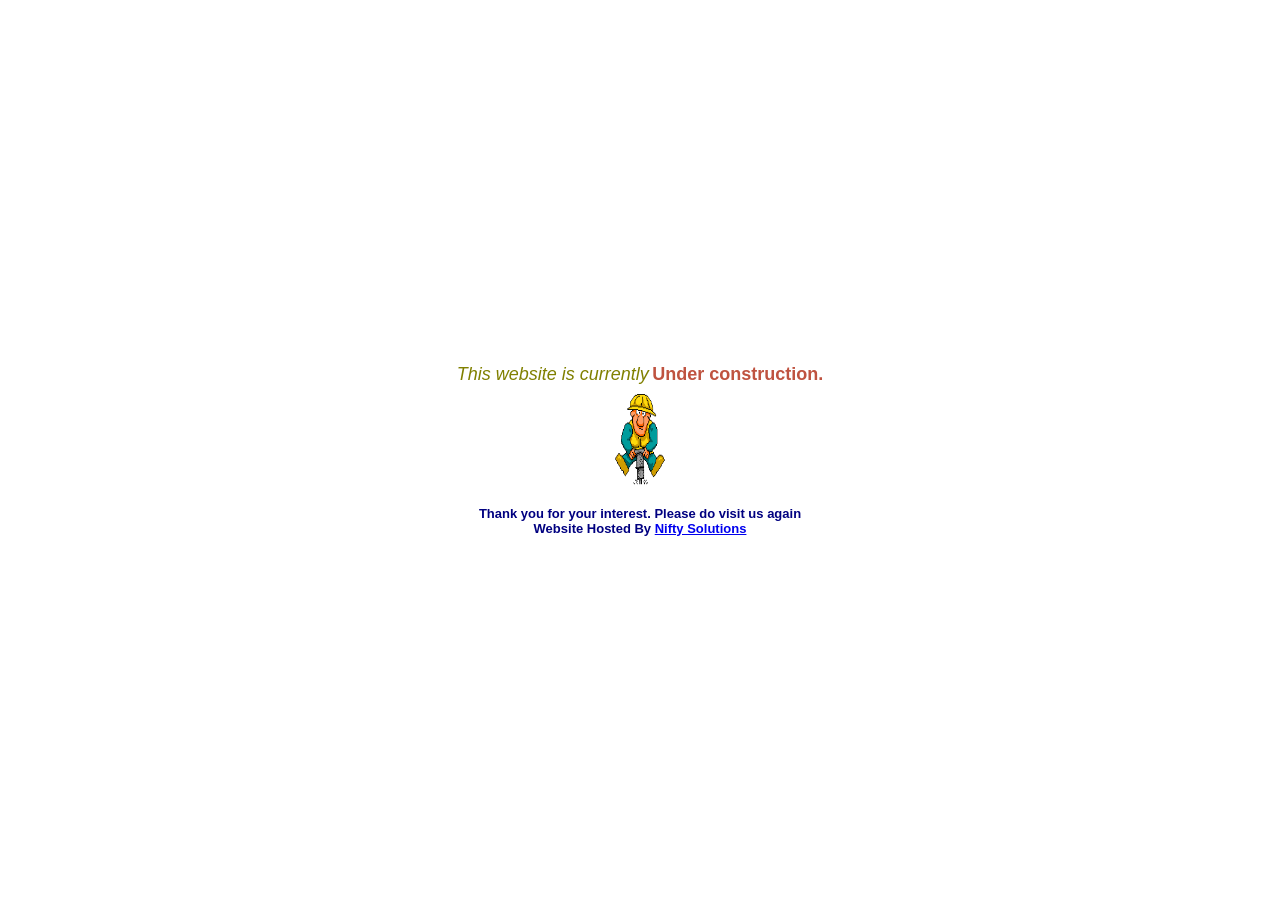
<file: httpdocs_/index.html>
<html>



<head>

<title>niftycustomer.com</title>

</head>



<body bgcolor="#FFFFFF" topmargin="0" leftmargin="0" marginwidth="0" marginheight="0">

<div align="center"><center>



<table border="0" width="100%" cellspacing="3" cellpadding="3" height="100%">

  <tr>

    <td width="100%" align="center"><font face="Arial" color="#808000" size="4"><em>This website 

    is currently</em></font><strong><font face="Arial" size="2" color="#808000"> </font><font

    face="Arial" size="4" color="#BF5340">Under construction.</font></strong><br>

    <img src="undercons.gif" width="60" height="101"><em><font face="Arial" size="4"

    color="#800000"><br>

    </font></em><strong><font face="Arial" size="2" color="#808000"><br>

    </font><font face="Arial" size="2" color="#000080">Thank you for your interest. Please do


    visit us again<br>
    Website Hosted By <a href="http://www.niftysolutions.co.in">Nifty Solutions</a>    </font></strong></td>

  </tr>

</table>

</center></div>

</body>

</html>
</file>
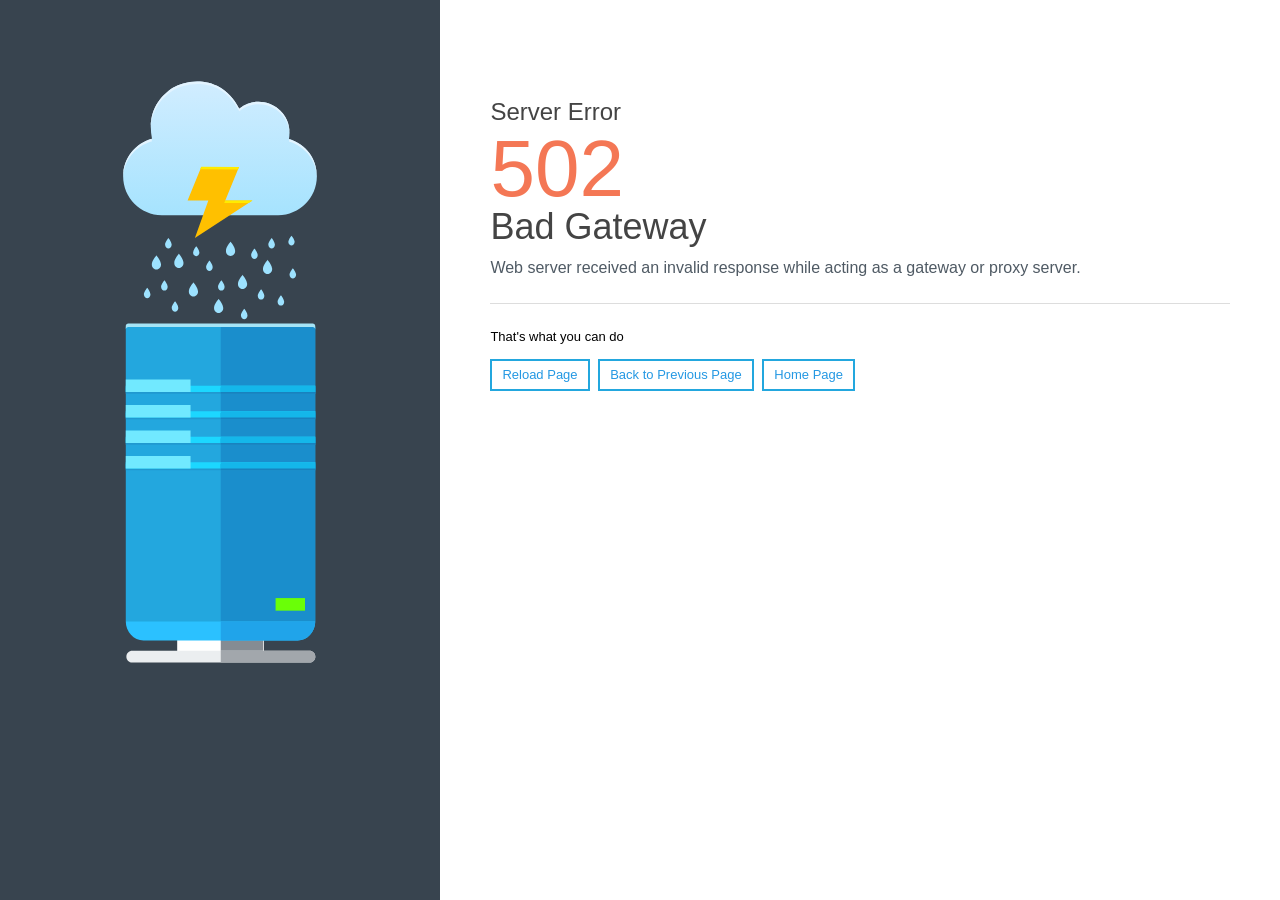
<file: error_docs/bad_gateway.html>
<!DOCTYPE html>
<html lang="en">
<head>
  <meta charset="utf-8">
  <meta http-equiv="x-ua-compatible" content="ie=edge">
  <meta name="viewport" content="width=device-width, initial-scale=1, shrink-to-fit=no">
  <title>502 Bad Gateway</title>
  <style>html{overflow-y:scroll;color:#000;font:400 62.5%/1.4 "Helvetica Neue",Helvetica,Arial,sans-serif;-webkit-text-size-adjust:100%;-ms-text-size-adjust:100%;-webkit-tap-highlight-color:transparent}body,html{height:100%;min-height:100%}body{margin:0;font-size:1.3rem;background:#fff;color:#000}a{cursor:pointer;text-decoration:none;color:#2498e3;background-color:transparent}a:active,a:hover{text-decoration:underline;color:#188dd9;outline:0}h1,h2{margin:0 0 .5rem;color:#444;font-weight:400;line-height:1}h1{font-size:2.4rem}h2{font-size:3.6rem}.error-code{color:#f47755;font-size:8rem;line-height:1}p{margin:1.2rem 0}p.lead{font-size:1.6rem;color:#4f5a64}hr{box-sizing:content-box;height:0;margin:2.4rem 0;border:0;border-top:1px solid #ddd}.page{display:-webkit-box;display:-ms-flexbox;display:flex;min-height:100vh}.page:before{display:block;content:'';-webkit-box-flex:0;-ms-flex:0 1 474px;flex:0 1 474px;background:#38444f 50% 6em no-repeat;background-image:url([data-uri]);background-size:44% auto}.main{-webkit-box-flex:1;-ms-flex:1 1 70%;flex:1 1 70%;box-sizing:border-box;padding:10rem 5rem 5rem;min-height:100vh}.help-actions a{display:inline-block;border:2px solid #23a7de;margin:0 .5rem .5rem 0;padding:.5rem 1rem;text-decoration:none;-webkit-transition:.25s ease;transition:.25s ease}.help-actions a:hover{text-decoration:none;background:#23a7de;color:#fff}@media(max-width:959px){.page:before{-ms-flex-preferred-size:400px;flex-basis:400px;background-position:50% 4rem}.main{padding:5rem}}@media(max-width:769px){.page{-webkit-box-orient:vertical;-webkit-box-direction:normal;-ms-flex-direction:column;flex-direction:column}.page:before{-ms-flex-preferred-size:250px;flex-basis:250px;background-position:5rem -4.8rem;background-size:166px auto}.main{min-height:0;-webkit-box-flex:0;-ms-flex:none;flex:none}}@media(max-width:479px){h2{font-size:3rem}.main{padding:3rem}}</style>
</head>
<body>
<div class="page">
  <div class="main">
    <h1>Server Error</h1>
    <div class="error-code">502</div>
    <h2>Bad Gateway</h2>
    <p class="lead">Web server received an invalid response while acting as a gateway or proxy server.</p>
    <hr/>
    <p>That's what you can do</p>
    <div class="help-actions">
      <a href="javascript:location.reload();">Reload Page</a>
      <a href="javascript:history.back();">Back to Previous Page</a>
      <a href="/">Home Page</a>
    </div>
  </div>
</div>
</body>
</html>
</file>
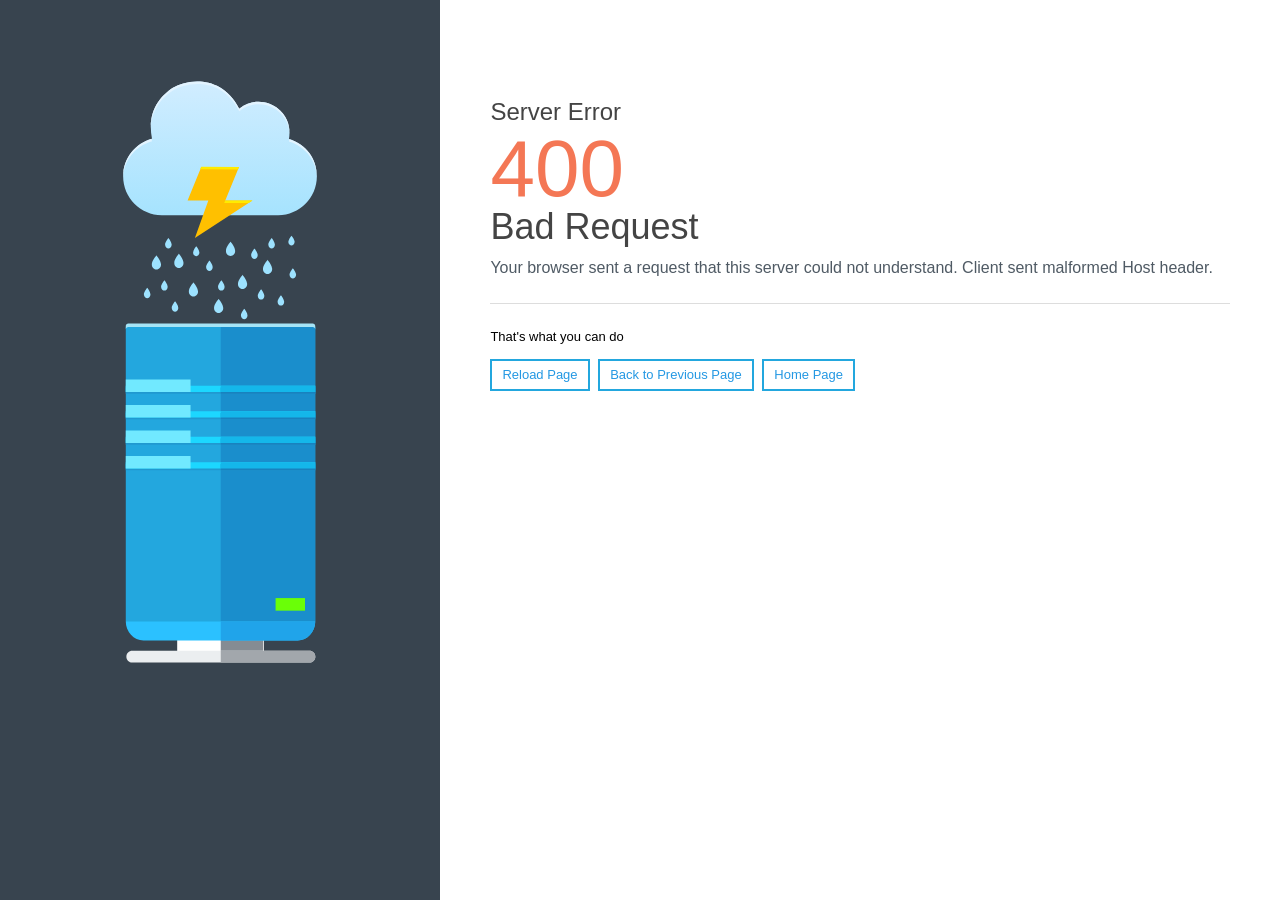
<file: error_docs/bad_request.html>
<!DOCTYPE html>
<html lang="en">
<head>
  <meta charset="utf-8">
  <meta http-equiv="x-ua-compatible" content="ie=edge">
  <meta name="viewport" content="width=device-width, initial-scale=1, shrink-to-fit=no">
  <title>400 Bad Request</title>
  <style>html{overflow-y:scroll;color:#000;font:400 62.5%/1.4 "Helvetica Neue",Helvetica,Arial,sans-serif;-webkit-text-size-adjust:100%;-ms-text-size-adjust:100%;-webkit-tap-highlight-color:transparent}body,html{height:100%;min-height:100%}body{margin:0;font-size:1.3rem;background:#fff;color:#000}a{cursor:pointer;text-decoration:none;color:#2498e3;background-color:transparent}a:active,a:hover{text-decoration:underline;color:#188dd9;outline:0}h1,h2{margin:0 0 .5rem;color:#444;font-weight:400;line-height:1}h1{font-size:2.4rem}h2{font-size:3.6rem}.error-code{color:#f47755;font-size:8rem;line-height:1}p{margin:1.2rem 0}p.lead{font-size:1.6rem;color:#4f5a64}hr{box-sizing:content-box;height:0;margin:2.4rem 0;border:0;border-top:1px solid #ddd}.page{display:-webkit-box;display:-ms-flexbox;display:flex;min-height:100vh}.page:before{display:block;content:'';-webkit-box-flex:0;-ms-flex:0 1 474px;flex:0 1 474px;background:#38444f 50% 6em no-repeat;background-image:url([data-uri]);background-size:44% auto}.main{-webkit-box-flex:1;-ms-flex:1 1 70%;flex:1 1 70%;box-sizing:border-box;padding:10rem 5rem 5rem;min-height:100vh}.help-actions a{display:inline-block;border:2px solid #23a7de;margin:0 .5rem .5rem 0;padding:.5rem 1rem;text-decoration:none;-webkit-transition:.25s ease;transition:.25s ease}.help-actions a:hover{text-decoration:none;background:#23a7de;color:#fff}@media(max-width:959px){.page:before{-ms-flex-preferred-size:400px;flex-basis:400px;background-position:50% 4rem}.main{padding:5rem}}@media(max-width:769px){.page{-webkit-box-orient:vertical;-webkit-box-direction:normal;-ms-flex-direction:column;flex-direction:column}.page:before{-ms-flex-preferred-size:250px;flex-basis:250px;background-position:5rem -4.8rem;background-size:166px auto}.main{min-height:0;-webkit-box-flex:0;-ms-flex:none;flex:none}}@media(max-width:479px){h2{font-size:3rem}.main{padding:3rem}}</style>
</head>
<body>
<div class="page">
  <div class="main">
    <h1>Server Error</h1>
    <div class="error-code">400</div>
    <h2>Bad Request</h2>
    <p class="lead">Your browser sent a request that this server could not understand. Client sent malformed Host header.</p>
    <hr/>
    <p>That's what you can do</p>
    <div class="help-actions">
      <a href="javascript:location.reload();">Reload Page</a>
      <a href="javascript:history.back();">Back to Previous Page</a>
      <a href="/">Home Page</a>
    </div>
  </div>
</div>
</body>
</html>
</file>
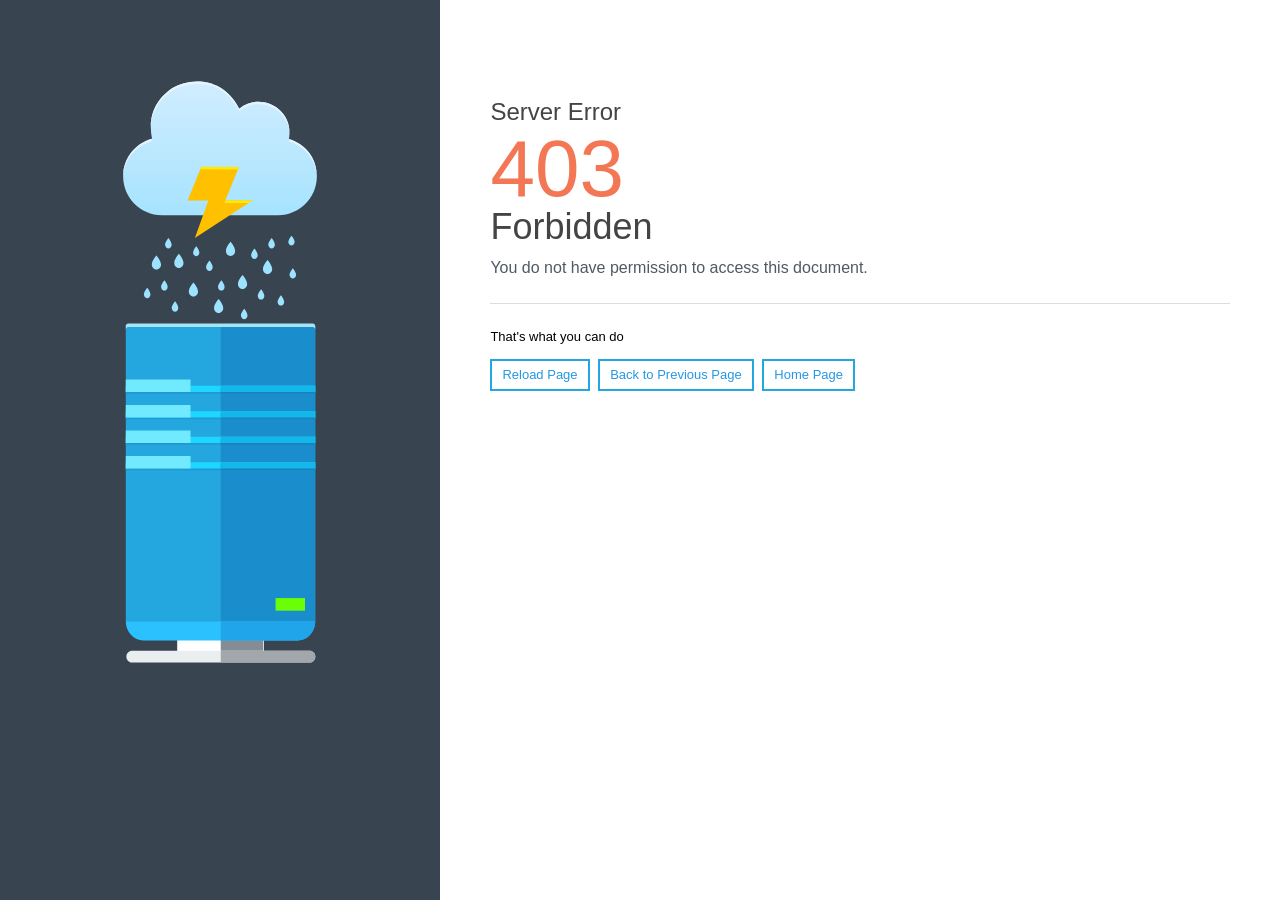
<file: error_docs/forbidden.html>
<!DOCTYPE html>
<html lang="en">
<head>
  <meta charset="utf-8">
  <meta http-equiv="x-ua-compatible" content="ie=edge">
  <meta name="viewport" content="width=device-width, initial-scale=1, shrink-to-fit=no">
  <title>403 Forbidden</title>
  <style>html{overflow-y:scroll;color:#000;font:400 62.5%/1.4 "Helvetica Neue",Helvetica,Arial,sans-serif;-webkit-text-size-adjust:100%;-ms-text-size-adjust:100%;-webkit-tap-highlight-color:transparent}body,html{height:100%;min-height:100%}body{margin:0;font-size:1.3rem;background:#fff;color:#000}a{cursor:pointer;text-decoration:none;color:#2498e3;background-color:transparent}a:active,a:hover{text-decoration:underline;color:#188dd9;outline:0}h1,h2{margin:0 0 .5rem;color:#444;font-weight:400;line-height:1}h1{font-size:2.4rem}h2{font-size:3.6rem}.error-code{color:#f47755;font-size:8rem;line-height:1}p{margin:1.2rem 0}p.lead{font-size:1.6rem;color:#4f5a64}hr{box-sizing:content-box;height:0;margin:2.4rem 0;border:0;border-top:1px solid #ddd}.page{display:-webkit-box;display:-ms-flexbox;display:flex;min-height:100vh}.page:before{display:block;content:'';-webkit-box-flex:0;-ms-flex:0 1 474px;flex:0 1 474px;background:#38444f 50% 6em no-repeat;background-image:url([data-uri]);background-size:44% auto}.main{-webkit-box-flex:1;-ms-flex:1 1 70%;flex:1 1 70%;box-sizing:border-box;padding:10rem 5rem 5rem;min-height:100vh}.help-actions a{display:inline-block;border:2px solid #23a7de;margin:0 .5rem .5rem 0;padding:.5rem 1rem;text-decoration:none;-webkit-transition:.25s ease;transition:.25s ease}.help-actions a:hover{text-decoration:none;background:#23a7de;color:#fff}@media(max-width:959px){.page:before{-ms-flex-preferred-size:400px;flex-basis:400px;background-position:50% 4rem}.main{padding:5rem}}@media(max-width:769px){.page{-webkit-box-orient:vertical;-webkit-box-direction:normal;-ms-flex-direction:column;flex-direction:column}.page:before{-ms-flex-preferred-size:250px;flex-basis:250px;background-position:5rem -4.8rem;background-size:166px auto}.main{min-height:0;-webkit-box-flex:0;-ms-flex:none;flex:none}}@media(max-width:479px){h2{font-size:3rem}.main{padding:3rem}}</style>
</head>
<body>
<div class="page">
  <div class="main">
    <h1>Server Error</h1>
    <div class="error-code">403</div>
    <h2>Forbidden</h2>
    <p class="lead">You do not have permission to access this document.</p>
    <hr/>
    <p>That's what you can do</p>
    <div class="help-actions">
      <a href="javascript:location.reload();">Reload Page</a>
      <a href="javascript:history.back();">Back to Previous Page</a>
      <a href="/">Home Page</a>
    </div>
  </div>
</div>
</body>
</html>
</file>
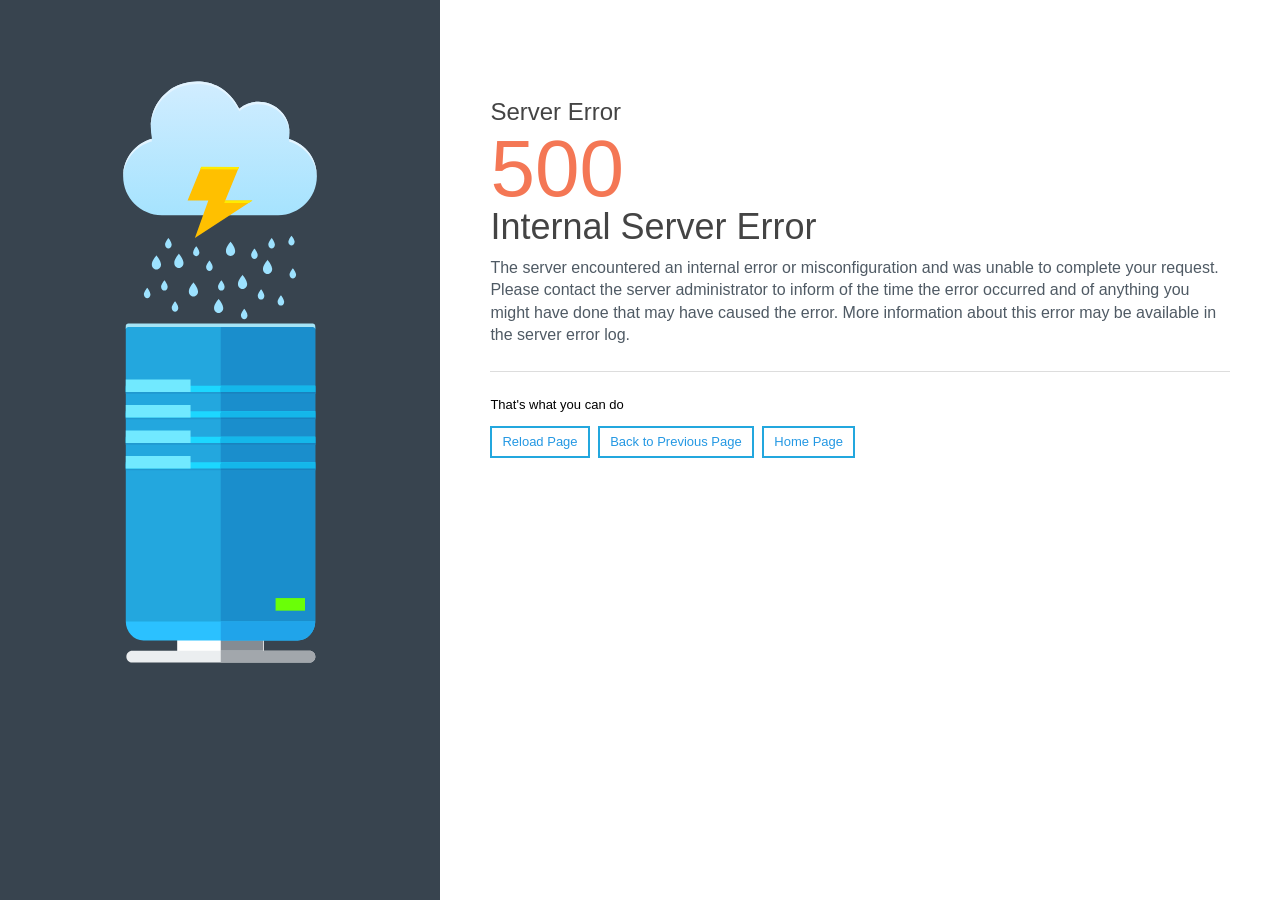
<file: error_docs/internal_server_error.html>
<!DOCTYPE html>
<html lang="en">
<head>
  <meta charset="utf-8">
  <meta http-equiv="x-ua-compatible" content="ie=edge">
  <meta name="viewport" content="width=device-width, initial-scale=1, shrink-to-fit=no">
  <title>500 Internal Server Error</title>
  <style>html{overflow-y:scroll;color:#000;font:400 62.5%/1.4 "Helvetica Neue",Helvetica,Arial,sans-serif;-webkit-text-size-adjust:100%;-ms-text-size-adjust:100%;-webkit-tap-highlight-color:transparent}body,html{height:100%;min-height:100%}body{margin:0;font-size:1.3rem;background:#fff;color:#000}a{cursor:pointer;text-decoration:none;color:#2498e3;background-color:transparent}a:active,a:hover{text-decoration:underline;color:#188dd9;outline:0}h1,h2{margin:0 0 .5rem;color:#444;font-weight:400;line-height:1}h1{font-size:2.4rem}h2{font-size:3.6rem}.error-code{color:#f47755;font-size:8rem;line-height:1}p{margin:1.2rem 0}p.lead{font-size:1.6rem;color:#4f5a64}hr{box-sizing:content-box;height:0;margin:2.4rem 0;border:0;border-top:1px solid #ddd}.page{display:-webkit-box;display:-ms-flexbox;display:flex;min-height:100vh}.page:before{display:block;content:'';-webkit-box-flex:0;-ms-flex:0 1 474px;flex:0 1 474px;background:#38444f 50% 6em no-repeat;background-image:url([data-uri]);background-size:44% auto}.main{-webkit-box-flex:1;-ms-flex:1 1 70%;flex:1 1 70%;box-sizing:border-box;padding:10rem 5rem 5rem;min-height:100vh}.help-actions a{display:inline-block;border:2px solid #23a7de;margin:0 .5rem .5rem 0;padding:.5rem 1rem;text-decoration:none;-webkit-transition:.25s ease;transition:.25s ease}.help-actions a:hover{text-decoration:none;background:#23a7de;color:#fff}@media(max-width:959px){.page:before{-ms-flex-preferred-size:400px;flex-basis:400px;background-position:50% 4rem}.main{padding:5rem}}@media(max-width:769px){.page{-webkit-box-orient:vertical;-webkit-box-direction:normal;-ms-flex-direction:column;flex-direction:column}.page:before{-ms-flex-preferred-size:250px;flex-basis:250px;background-position:5rem -4.8rem;background-size:166px auto}.main{min-height:0;-webkit-box-flex:0;-ms-flex:none;flex:none}}@media(max-width:479px){h2{font-size:3rem}.main{padding:3rem}}</style>
</head>
<body>
<div class="page">
  <div class="main">
    <h1>Server Error</h1>
    <div class="error-code">500</div>
    <h2>Internal Server Error</h2>
    <p class="lead">
      The server encountered an internal error or misconfiguration and was unable to complete your request.
      Please contact the server administrator to inform of the time the error occurred and of anything you might have done that may have caused the error.
      More information about this error may be available in the server error log.
    </p>
    <hr/>
    <p>That's what you can do</p>
    <div class="help-actions">
      <a href="javascript:location.reload();">Reload Page</a>
      <a href="javascript:history.back();">Back to Previous Page</a>
      <a href="/">Home Page</a>
    </div>
  </div>
</div>
</body>
</html>
</file>
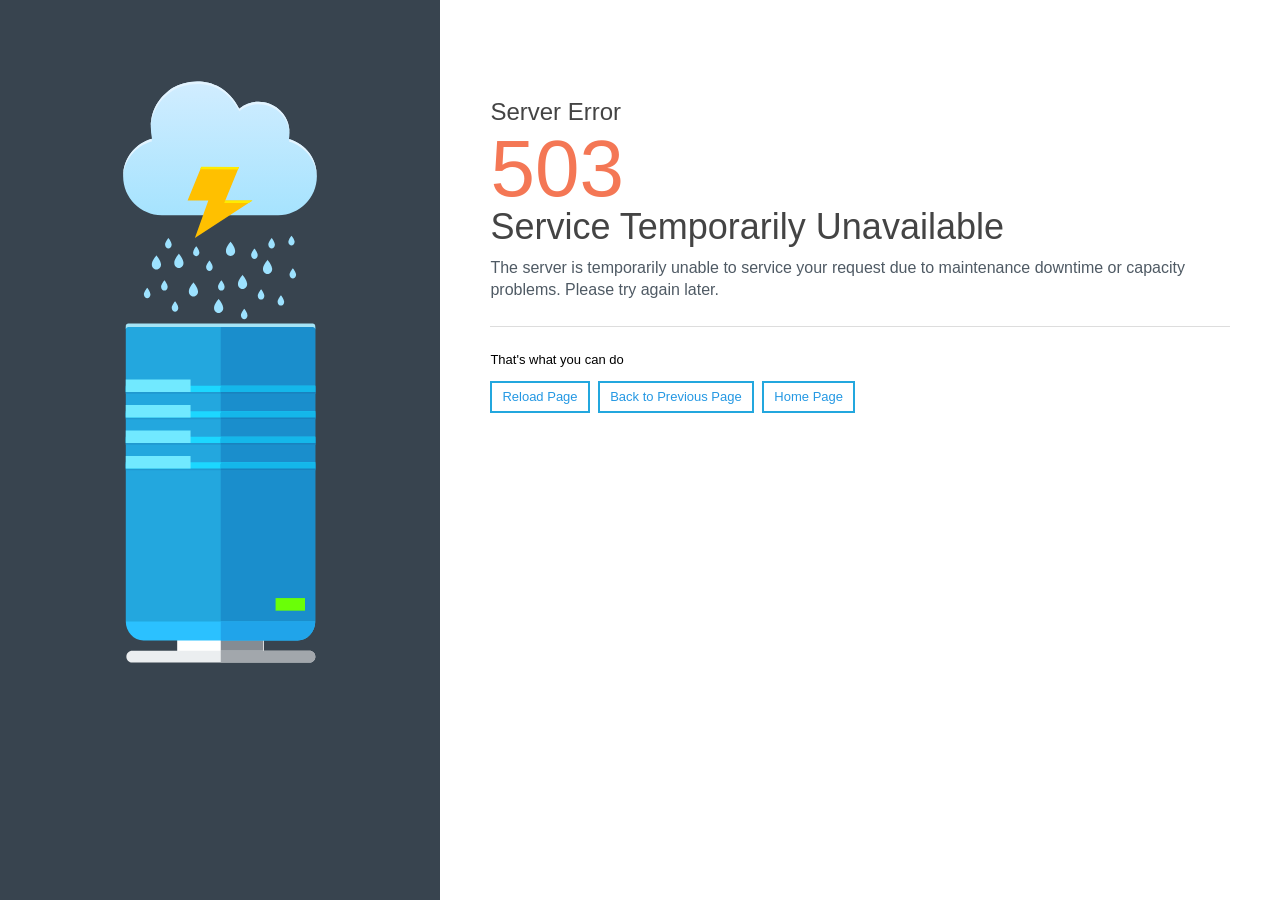
<file: error_docs/maintenance.html>
<!DOCTYPE html>
<html lang="en">
<head>
  <meta charset="utf-8">
  <meta http-equiv="x-ua-compatible" content="ie=edge">
  <meta name="viewport" content="width=device-width, initial-scale=1, shrink-to-fit=no">
  <title>503 Service Temporarily Unavailable</title>
  <style>html{overflow-y:scroll;color:#000;font:400 62.5%/1.4 "Helvetica Neue",Helvetica,Arial,sans-serif;-webkit-text-size-adjust:100%;-ms-text-size-adjust:100%;-webkit-tap-highlight-color:transparent}body,html{height:100%;min-height:100%}body{margin:0;font-size:1.3rem;background:#fff;color:#000}a{cursor:pointer;text-decoration:none;color:#2498e3;background-color:transparent}a:active,a:hover{text-decoration:underline;color:#188dd9;outline:0}h1,h2{margin:0 0 .5rem;color:#444;font-weight:400;line-height:1}h1{font-size:2.4rem}h2{font-size:3.6rem}.error-code{color:#f47755;font-size:8rem;line-height:1}p{margin:1.2rem 0}p.lead{font-size:1.6rem;color:#4f5a64}hr{box-sizing:content-box;height:0;margin:2.4rem 0;border:0;border-top:1px solid #ddd}.page{display:-webkit-box;display:-ms-flexbox;display:flex;min-height:100vh}.page:before{display:block;content:'';-webkit-box-flex:0;-ms-flex:0 1 474px;flex:0 1 474px;background:#38444f 50% 6em no-repeat;background-image:url([data-uri]);background-size:44% auto}.main{-webkit-box-flex:1;-ms-flex:1 1 70%;flex:1 1 70%;box-sizing:border-box;padding:10rem 5rem 5rem;min-height:100vh}.help-actions a{display:inline-block;border:2px solid #23a7de;margin:0 .5rem .5rem 0;padding:.5rem 1rem;text-decoration:none;-webkit-transition:.25s ease;transition:.25s ease}.help-actions a:hover{text-decoration:none;background:#23a7de;color:#fff}@media(max-width:959px){.page:before{-ms-flex-preferred-size:400px;flex-basis:400px;background-position:50% 4rem}.main{padding:5rem}}@media(max-width:769px){.page{-webkit-box-orient:vertical;-webkit-box-direction:normal;-ms-flex-direction:column;flex-direction:column}.page:before{-ms-flex-preferred-size:250px;flex-basis:250px;background-position:5rem -4.8rem;background-size:166px auto}.main{min-height:0;-webkit-box-flex:0;-ms-flex:none;flex:none}}@media(max-width:479px){h2{font-size:3rem}.main{padding:3rem}}</style>
</head>
<body>
<div class="page">
  <div class="main">
    <h1>Server Error</h1>
    <div class="error-code">503</div>
    <h2>Service Temporarily Unavailable</h2>
    <p class="lead">The server is temporarily unable to service your request due to maintenance downtime or capacity problems. Please try again later.</p>
    <hr/>
    <p>That's what you can do</p>
    <div class="help-actions">
      <a href="javascript:location.reload();">Reload Page</a>
      <a href="javascript:history.back();">Back to Previous Page</a>
      <a href="/">Home Page</a>
    </div>
  </div>
</div>
</body>
</html>
</file>
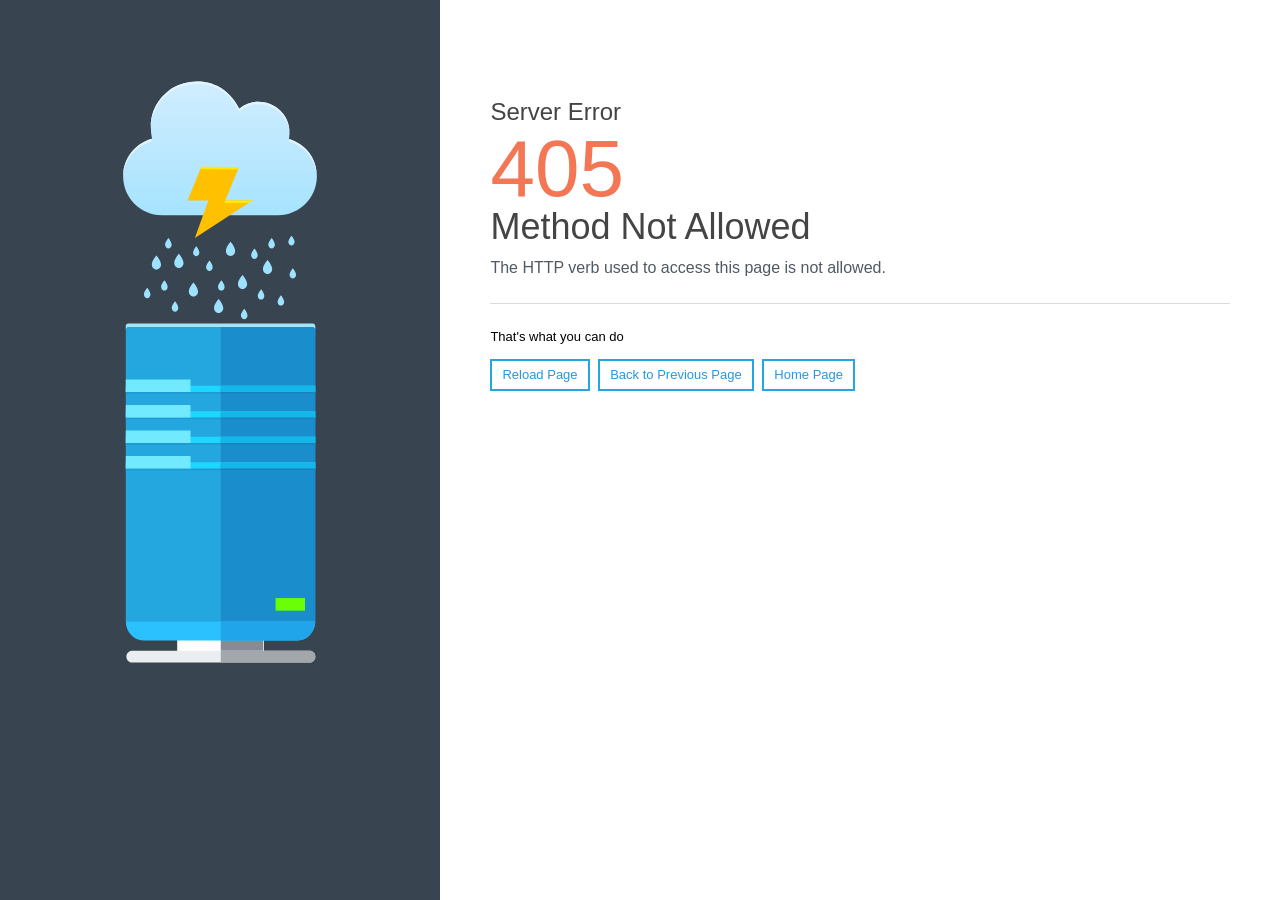
<file: error_docs/method_not_allowed.html>
<!DOCTYPE html>
<html lang="en">
<head>
  <meta charset="utf-8">
  <meta http-equiv="x-ua-compatible" content="ie=edge">
  <meta name="viewport" content="width=device-width, initial-scale=1, shrink-to-fit=no">
  <title>405 Method Not Allowed</title>
  <style>html{overflow-y:scroll;color:#000;font:400 62.5%/1.4 "Helvetica Neue",Helvetica,Arial,sans-serif;-webkit-text-size-adjust:100%;-ms-text-size-adjust:100%;-webkit-tap-highlight-color:transparent}body,html{height:100%;min-height:100%}body{margin:0;font-size:1.3rem;background:#fff;color:#000}a{cursor:pointer;text-decoration:none;color:#2498e3;background-color:transparent}a:active,a:hover{text-decoration:underline;color:#188dd9;outline:0}h1,h2{margin:0 0 .5rem;color:#444;font-weight:400;line-height:1}h1{font-size:2.4rem}h2{font-size:3.6rem}.error-code{color:#f47755;font-size:8rem;line-height:1}p{margin:1.2rem 0}p.lead{font-size:1.6rem;color:#4f5a64}hr{box-sizing:content-box;height:0;margin:2.4rem 0;border:0;border-top:1px solid #ddd}.page{display:-webkit-box;display:-ms-flexbox;display:flex;min-height:100vh}.page:before{display:block;content:'';-webkit-box-flex:0;-ms-flex:0 1 474px;flex:0 1 474px;background:#38444f 50% 6em no-repeat;background-image:url([data-uri]);background-size:44% auto}.main{-webkit-box-flex:1;-ms-flex:1 1 70%;flex:1 1 70%;box-sizing:border-box;padding:10rem 5rem 5rem;min-height:100vh}.help-actions a{display:inline-block;border:2px solid #23a7de;margin:0 .5rem .5rem 0;padding:.5rem 1rem;text-decoration:none;-webkit-transition:.25s ease;transition:.25s ease}.help-actions a:hover{text-decoration:none;background:#23a7de;color:#fff}@media(max-width:959px){.page:before{-ms-flex-preferred-size:400px;flex-basis:400px;background-position:50% 4rem}.main{padding:5rem}}@media(max-width:769px){.page{-webkit-box-orient:vertical;-webkit-box-direction:normal;-ms-flex-direction:column;flex-direction:column}.page:before{-ms-flex-preferred-size:250px;flex-basis:250px;background-position:5rem -4.8rem;background-size:166px auto}.main{min-height:0;-webkit-box-flex:0;-ms-flex:none;flex:none}}@media(max-width:479px){h2{font-size:3rem}.main{padding:3rem}}</style>
</head>
<body>
<div class="page">
  <div class="main">
    <h1>Server Error</h1>
    <div class="error-code">405</div>
    <h2>Method Not Allowed</h2>
    <p class="lead">The HTTP verb used to access this page is not allowed.</p>
    <hr/>
    <p>That's what you can do</p>
    <div class="help-actions">
      <a href="javascript:location.reload();">Reload Page</a>
      <a href="javascript:history.back();">Back to Previous Page</a>
      <a href="/">Home Page</a>
    </div>
  </div>
</div>
</body>
</html>
</file>
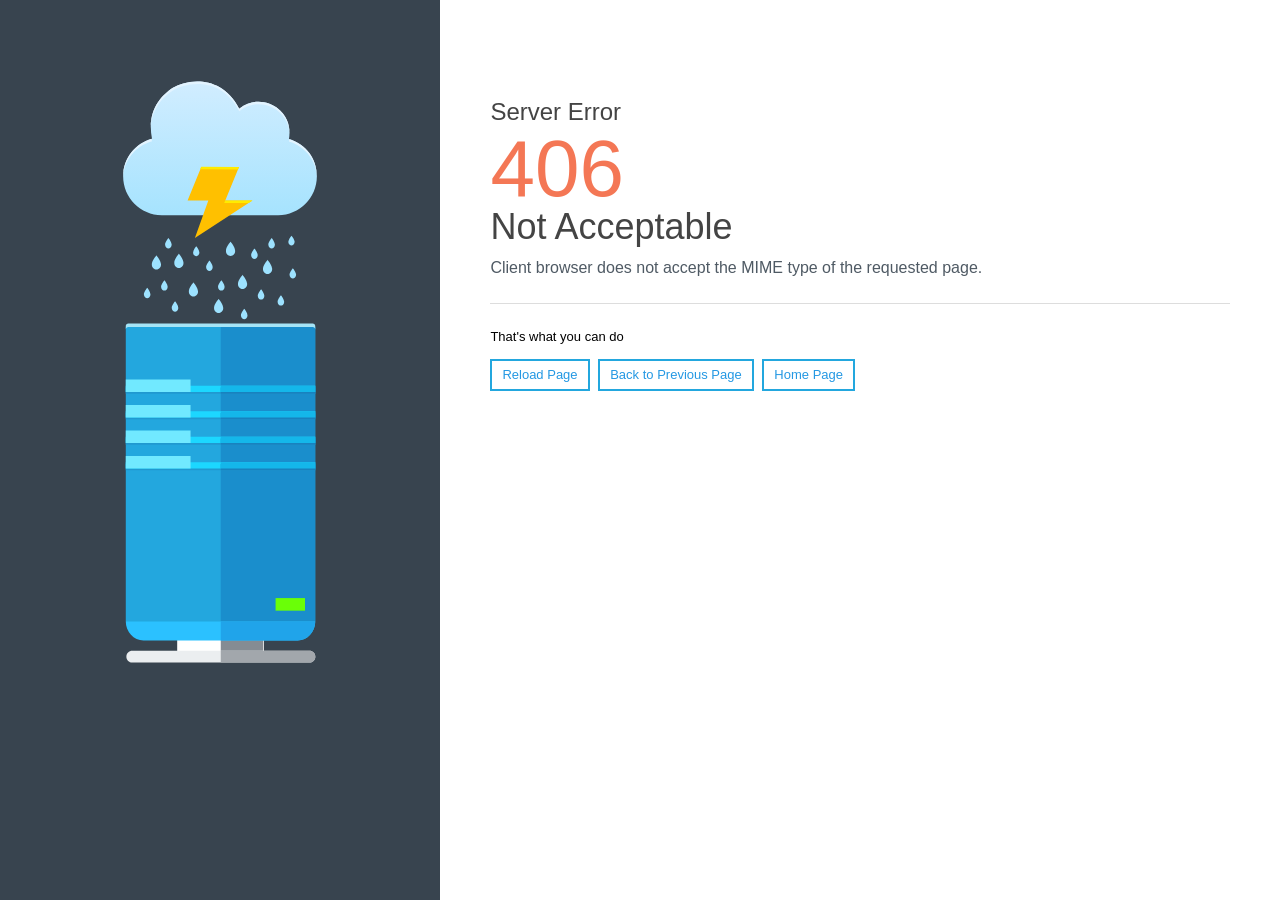
<file: error_docs/not_acceptable.html>
<!DOCTYPE html>
<html lang="en">
<head>
  <meta charset="utf-8">
  <meta http-equiv="x-ua-compatible" content="ie=edge">
  <meta name="viewport" content="width=device-width, initial-scale=1, shrink-to-fit=no">
  <title>406 Not Acceptable</title>
  <style>html{overflow-y:scroll;color:#000;font:400 62.5%/1.4 "Helvetica Neue",Helvetica,Arial,sans-serif;-webkit-text-size-adjust:100%;-ms-text-size-adjust:100%;-webkit-tap-highlight-color:transparent}body,html{height:100%;min-height:100%}body{margin:0;font-size:1.3rem;background:#fff;color:#000}a{cursor:pointer;text-decoration:none;color:#2498e3;background-color:transparent}a:active,a:hover{text-decoration:underline;color:#188dd9;outline:0}h1,h2{margin:0 0 .5rem;color:#444;font-weight:400;line-height:1}h1{font-size:2.4rem}h2{font-size:3.6rem}.error-code{color:#f47755;font-size:8rem;line-height:1}p{margin:1.2rem 0}p.lead{font-size:1.6rem;color:#4f5a64}hr{box-sizing:content-box;height:0;margin:2.4rem 0;border:0;border-top:1px solid #ddd}.page{display:-webkit-box;display:-ms-flexbox;display:flex;min-height:100vh}.page:before{display:block;content:'';-webkit-box-flex:0;-ms-flex:0 1 474px;flex:0 1 474px;background:#38444f 50% 6em no-repeat;background-image:url([data-uri]);background-size:44% auto}.main{-webkit-box-flex:1;-ms-flex:1 1 70%;flex:1 1 70%;box-sizing:border-box;padding:10rem 5rem 5rem;min-height:100vh}.help-actions a{display:inline-block;border:2px solid #23a7de;margin:0 .5rem .5rem 0;padding:.5rem 1rem;text-decoration:none;-webkit-transition:.25s ease;transition:.25s ease}.help-actions a:hover{text-decoration:none;background:#23a7de;color:#fff}@media(max-width:959px){.page:before{-ms-flex-preferred-size:400px;flex-basis:400px;background-position:50% 4rem}.main{padding:5rem}}@media(max-width:769px){.page{-webkit-box-orient:vertical;-webkit-box-direction:normal;-ms-flex-direction:column;flex-direction:column}.page:before{-ms-flex-preferred-size:250px;flex-basis:250px;background-position:5rem -4.8rem;background-size:166px auto}.main{min-height:0;-webkit-box-flex:0;-ms-flex:none;flex:none}}@media(max-width:479px){h2{font-size:3rem}.main{padding:3rem}}</style>
</head>
<body>
<div class="page">
  <div class="main">
    <h1>Server Error</h1>
    <div class="error-code">406</div>
    <h2>Not Acceptable</h2>
    <p class="lead">Client browser does not accept the MIME type of the requested page.</p>
    <hr/>
    <p>That's what you can do</p>
    <div class="help-actions">
      <a href="javascript:location.reload();">Reload Page</a>
      <a href="javascript:history.back();">Back to Previous Page</a>
      <a href="/">Home Page</a>
    </div>
  </div>
</div>
</body>
</html>
</file>
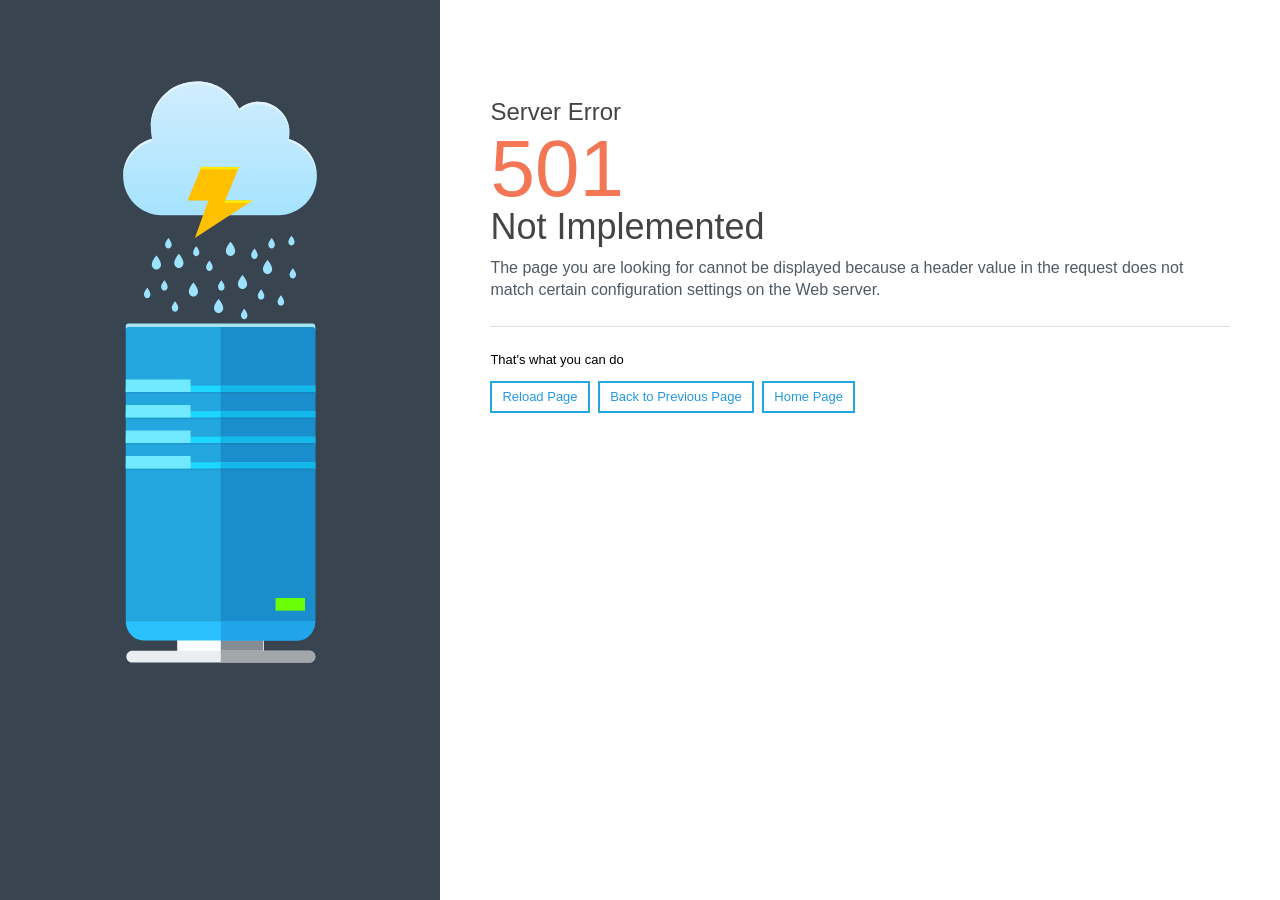
<file: error_docs/not_implemented.html>
<!DOCTYPE html>
<html lang="en">
<head>
  <meta charset="utf-8">
  <meta http-equiv="x-ua-compatible" content="ie=edge">
  <meta name="viewport" content="width=device-width, initial-scale=1, shrink-to-fit=no">
  <title>501 Not Implemented</title>
  <style>html{overflow-y:scroll;color:#000;font:400 62.5%/1.4 "Helvetica Neue",Helvetica,Arial,sans-serif;-webkit-text-size-adjust:100%;-ms-text-size-adjust:100%;-webkit-tap-highlight-color:transparent}body,html{height:100%;min-height:100%}body{margin:0;font-size:1.3rem;background:#fff;color:#000}a{cursor:pointer;text-decoration:none;color:#2498e3;background-color:transparent}a:active,a:hover{text-decoration:underline;color:#188dd9;outline:0}h1,h2{margin:0 0 .5rem;color:#444;font-weight:400;line-height:1}h1{font-size:2.4rem}h2{font-size:3.6rem}.error-code{color:#f47755;font-size:8rem;line-height:1}p{margin:1.2rem 0}p.lead{font-size:1.6rem;color:#4f5a64}hr{box-sizing:content-box;height:0;margin:2.4rem 0;border:0;border-top:1px solid #ddd}.page{display:-webkit-box;display:-ms-flexbox;display:flex;min-height:100vh}.page:before{display:block;content:'';-webkit-box-flex:0;-ms-flex:0 1 474px;flex:0 1 474px;background:#38444f 50% 6em no-repeat;background-image:url([data-uri]);background-size:44% auto}.main{-webkit-box-flex:1;-ms-flex:1 1 70%;flex:1 1 70%;box-sizing:border-box;padding:10rem 5rem 5rem;min-height:100vh}.help-actions a{display:inline-block;border:2px solid #23a7de;margin:0 .5rem .5rem 0;padding:.5rem 1rem;text-decoration:none;-webkit-transition:.25s ease;transition:.25s ease}.help-actions a:hover{text-decoration:none;background:#23a7de;color:#fff}@media(max-width:959px){.page:before{-ms-flex-preferred-size:400px;flex-basis:400px;background-position:50% 4rem}.main{padding:5rem}}@media(max-width:769px){.page{-webkit-box-orient:vertical;-webkit-box-direction:normal;-ms-flex-direction:column;flex-direction:column}.page:before{-ms-flex-preferred-size:250px;flex-basis:250px;background-position:5rem -4.8rem;background-size:166px auto}.main{min-height:0;-webkit-box-flex:0;-ms-flex:none;flex:none}}@media(max-width:479px){h2{font-size:3rem}.main{padding:3rem}}</style>
</head>
<body>
<div class="page">
  <div class="main">
    <h1>Server Error</h1>
    <div class="error-code">501</div>
    <h2>Not Implemented</h2>
    <p class="lead">The page you are looking for cannot be displayed because a header value in the request does not match certain configuration settings on the Web server.</p>
    <hr/>
    <p>That's what you can do</p>
    <div class="help-actions">
      <a href="javascript:location.reload();">Reload Page</a>
      <a href="javascript:history.back();">Back to Previous Page</a>
      <a href="/">Home Page</a>
    </div>
  </div>
</div>
</body>
</html>
</file>
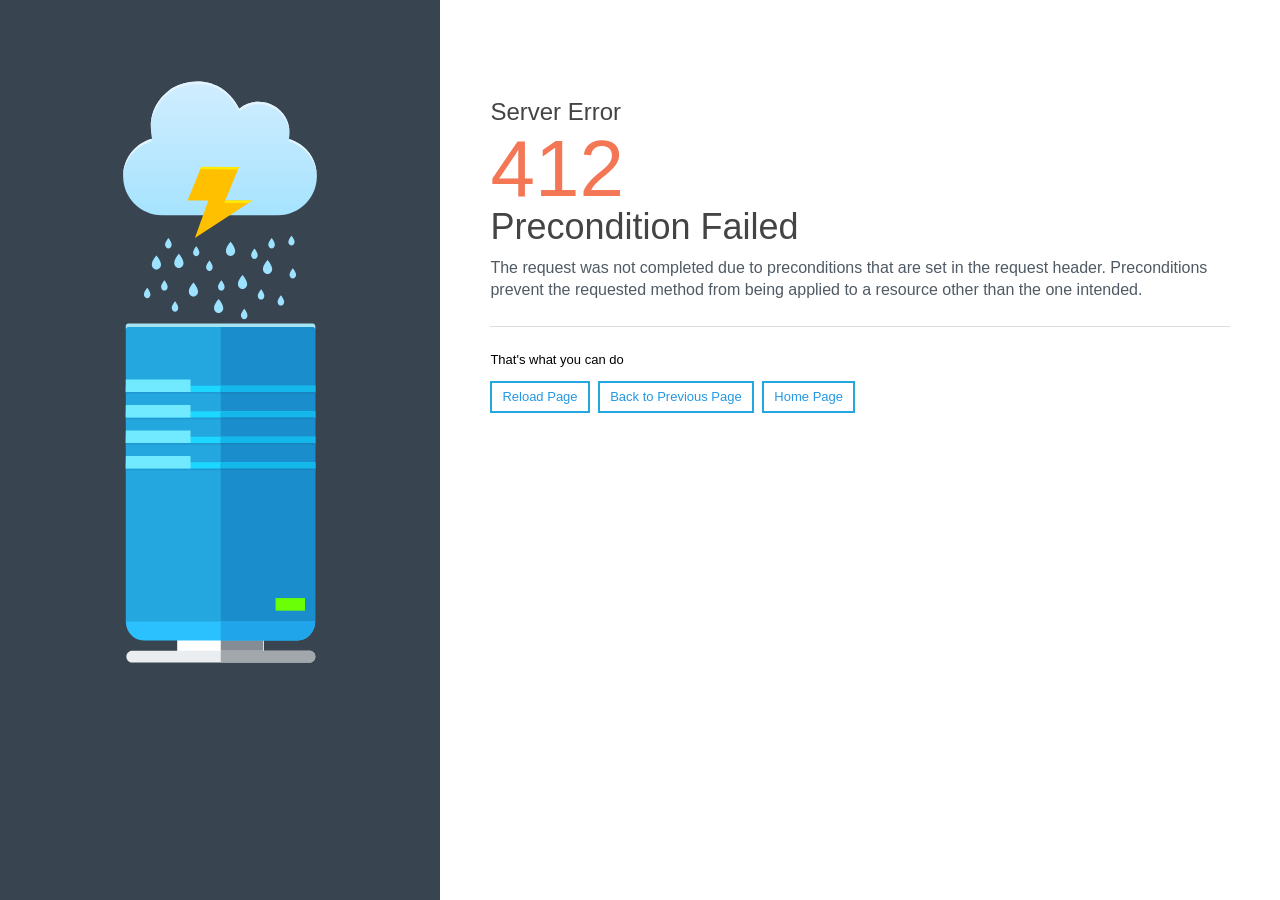
<file: error_docs/precondition_failed.html>
<!DOCTYPE html>
<html lang="en">
<head>
  <meta charset="utf-8">
  <meta http-equiv="x-ua-compatible" content="ie=edge">
  <meta name="viewport" content="width=device-width, initial-scale=1, shrink-to-fit=no">
  <title>412 Precondition Failed</title>
  <style>html{overflow-y:scroll;color:#000;font:400 62.5%/1.4 "Helvetica Neue",Helvetica,Arial,sans-serif;-webkit-text-size-adjust:100%;-ms-text-size-adjust:100%;-webkit-tap-highlight-color:transparent}body,html{height:100%;min-height:100%}body{margin:0;font-size:1.3rem;background:#fff;color:#000}a{cursor:pointer;text-decoration:none;color:#2498e3;background-color:transparent}a:active,a:hover{text-decoration:underline;color:#188dd9;outline:0}h1,h2{margin:0 0 .5rem;color:#444;font-weight:400;line-height:1}h1{font-size:2.4rem}h2{font-size:3.6rem}.error-code{color:#f47755;font-size:8rem;line-height:1}p{margin:1.2rem 0}p.lead{font-size:1.6rem;color:#4f5a64}hr{box-sizing:content-box;height:0;margin:2.4rem 0;border:0;border-top:1px solid #ddd}.page{display:-webkit-box;display:-ms-flexbox;display:flex;min-height:100vh}.page:before{display:block;content:'';-webkit-box-flex:0;-ms-flex:0 1 474px;flex:0 1 474px;background:#38444f 50% 6em no-repeat;background-image:url([data-uri]);background-size:44% auto}.main{-webkit-box-flex:1;-ms-flex:1 1 70%;flex:1 1 70%;box-sizing:border-box;padding:10rem 5rem 5rem;min-height:100vh}.help-actions a{display:inline-block;border:2px solid #23a7de;margin:0 .5rem .5rem 0;padding:.5rem 1rem;text-decoration:none;-webkit-transition:.25s ease;transition:.25s ease}.help-actions a:hover{text-decoration:none;background:#23a7de;color:#fff}@media(max-width:959px){.page:before{-ms-flex-preferred-size:400px;flex-basis:400px;background-position:50% 4rem}.main{padding:5rem}}@media(max-width:769px){.page{-webkit-box-orient:vertical;-webkit-box-direction:normal;-ms-flex-direction:column;flex-direction:column}.page:before{-ms-flex-preferred-size:250px;flex-basis:250px;background-position:5rem -4.8rem;background-size:166px auto}.main{min-height:0;-webkit-box-flex:0;-ms-flex:none;flex:none}}@media(max-width:479px){h2{font-size:3rem}.main{padding:3rem}}</style>
</head>
<body>
<div class="page">
  <div class="main">
    <h1>Server Error</h1>
    <div class="error-code">412</div>
    <h2>Precondition Failed</h2>
    <p class="lead">
      The request was not completed due to preconditions that are set in the request header.
      Preconditions prevent the requested method from being applied to a resource other than the one intended.
    </p>
    <hr/>
    <p>That's what you can do</p>
    <div class="help-actions">
      <a href="javascript:location.reload();">Reload Page</a>
      <a href="javascript:history.back();">Back to Previous Page</a>
      <a href="/">Home Page</a>
    </div>
  </div>
</div>
</body>
</html>
</file>
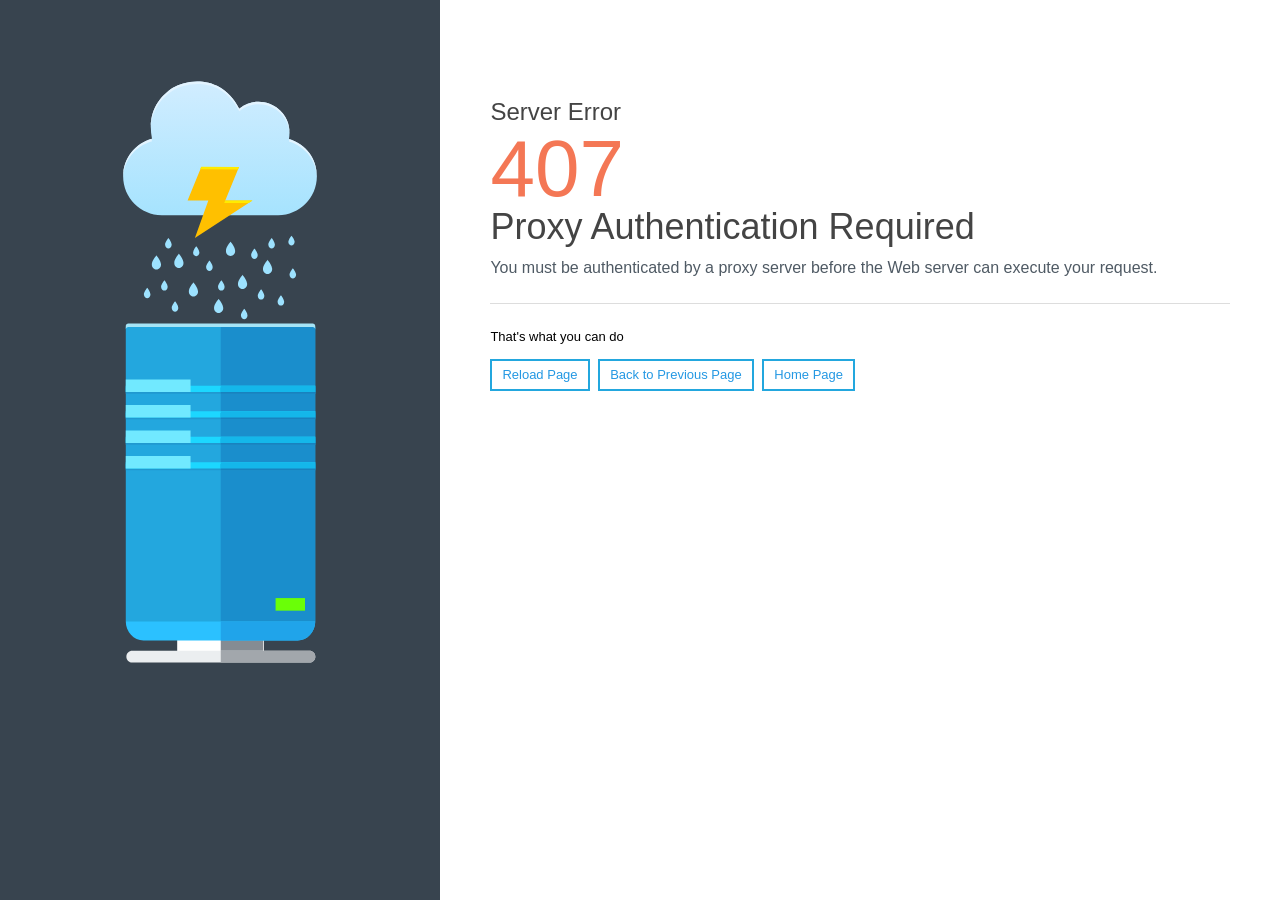
<file: error_docs/proxy_authentication_required.html>
<!DOCTYPE html>
<html lang="en">
<head>
  <meta charset="utf-8">
  <meta http-equiv="x-ua-compatible" content="ie=edge">
  <meta name="viewport" content="width=device-width, initial-scale=1, shrink-to-fit=no">
  <title>407 Proxy Authentication Required</title>
  <style>html{overflow-y:scroll;color:#000;font:400 62.5%/1.4 "Helvetica Neue",Helvetica,Arial,sans-serif;-webkit-text-size-adjust:100%;-ms-text-size-adjust:100%;-webkit-tap-highlight-color:transparent}body,html{height:100%;min-height:100%}body{margin:0;font-size:1.3rem;background:#fff;color:#000}a{cursor:pointer;text-decoration:none;color:#2498e3;background-color:transparent}a:active,a:hover{text-decoration:underline;color:#188dd9;outline:0}h1,h2{margin:0 0 .5rem;color:#444;font-weight:400;line-height:1}h1{font-size:2.4rem}h2{font-size:3.6rem}.error-code{color:#f47755;font-size:8rem;line-height:1}p{margin:1.2rem 0}p.lead{font-size:1.6rem;color:#4f5a64}hr{box-sizing:content-box;height:0;margin:2.4rem 0;border:0;border-top:1px solid #ddd}.page{display:-webkit-box;display:-ms-flexbox;display:flex;min-height:100vh}.page:before{display:block;content:'';-webkit-box-flex:0;-ms-flex:0 1 474px;flex:0 1 474px;background:#38444f 50% 6em no-repeat;background-image:url([data-uri]);background-size:44% auto}.main{-webkit-box-flex:1;-ms-flex:1 1 70%;flex:1 1 70%;box-sizing:border-box;padding:10rem 5rem 5rem;min-height:100vh}.help-actions a{display:inline-block;border:2px solid #23a7de;margin:0 .5rem .5rem 0;padding:.5rem 1rem;text-decoration:none;-webkit-transition:.25s ease;transition:.25s ease}.help-actions a:hover{text-decoration:none;background:#23a7de;color:#fff}@media(max-width:959px){.page:before{-ms-flex-preferred-size:400px;flex-basis:400px;background-position:50% 4rem}.main{padding:5rem}}@media(max-width:769px){.page{-webkit-box-orient:vertical;-webkit-box-direction:normal;-ms-flex-direction:column;flex-direction:column}.page:before{-ms-flex-preferred-size:250px;flex-basis:250px;background-position:5rem -4.8rem;background-size:166px auto}.main{min-height:0;-webkit-box-flex:0;-ms-flex:none;flex:none}}@media(max-width:479px){h2{font-size:3rem}.main{padding:3rem}}</style>
</head>
<body>
<div class="page">
  <div class="main">
    <h1>Server Error</h1>
    <div class="error-code">407</div>
    <h2>Proxy Authentication Required</h2>
    <p class="lead">You must be authenticated by a proxy server before the Web server can execute your request.</p>
    <hr/>
    <p>That's what you can do</p>
    <div class="help-actions">
      <a href="javascript:location.reload();">Reload Page</a>
      <a href="javascript:history.back();">Back to Previous Page</a>
      <a href="/">Home Page</a>
    </div>
  </div>
</div>
</body>
</html>
</file>
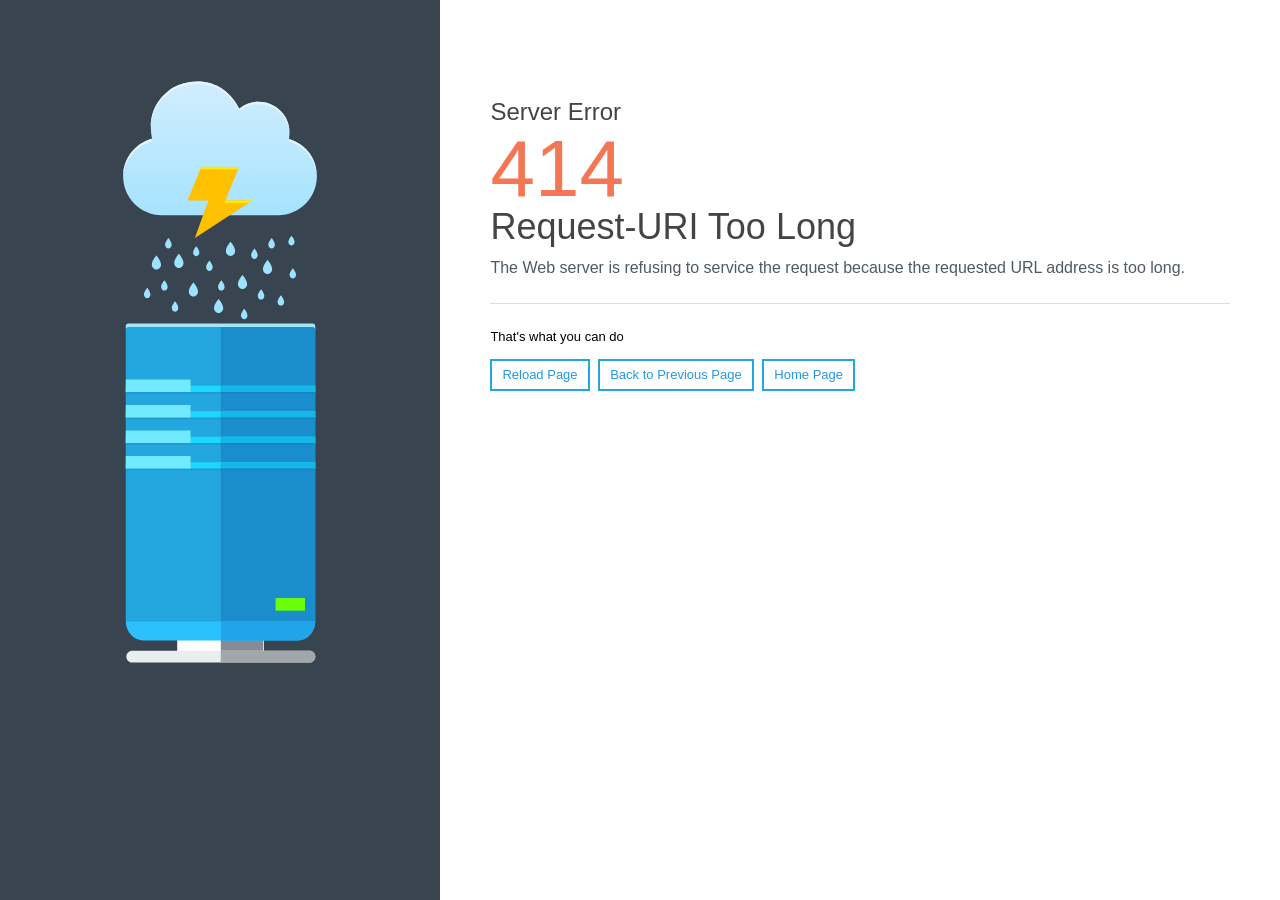
<file: error_docs/request-uri_too_long.html>
<!DOCTYPE html>
<html lang="en">
<head>
  <meta charset="utf-8">
  <meta http-equiv="x-ua-compatible" content="ie=edge">
  <meta name="viewport" content="width=device-width, initial-scale=1, shrink-to-fit=no">
  <title>414 Request-URI Too Long</title>
  <style>html{overflow-y:scroll;color:#000;font:400 62.5%/1.4 "Helvetica Neue",Helvetica,Arial,sans-serif;-webkit-text-size-adjust:100%;-ms-text-size-adjust:100%;-webkit-tap-highlight-color:transparent}body,html{height:100%;min-height:100%}body{margin:0;font-size:1.3rem;background:#fff;color:#000}a{cursor:pointer;text-decoration:none;color:#2498e3;background-color:transparent}a:active,a:hover{text-decoration:underline;color:#188dd9;outline:0}h1,h2{margin:0 0 .5rem;color:#444;font-weight:400;line-height:1}h1{font-size:2.4rem}h2{font-size:3.6rem}.error-code{color:#f47755;font-size:8rem;line-height:1}p{margin:1.2rem 0}p.lead{font-size:1.6rem;color:#4f5a64}hr{box-sizing:content-box;height:0;margin:2.4rem 0;border:0;border-top:1px solid #ddd}.page{display:-webkit-box;display:-ms-flexbox;display:flex;min-height:100vh}.page:before{display:block;content:'';-webkit-box-flex:0;-ms-flex:0 1 474px;flex:0 1 474px;background:#38444f 50% 6em no-repeat;background-image:url([data-uri]);background-size:44% auto}.main{-webkit-box-flex:1;-ms-flex:1 1 70%;flex:1 1 70%;box-sizing:border-box;padding:10rem 5rem 5rem;min-height:100vh}.help-actions a{display:inline-block;border:2px solid #23a7de;margin:0 .5rem .5rem 0;padding:.5rem 1rem;text-decoration:none;-webkit-transition:.25s ease;transition:.25s ease}.help-actions a:hover{text-decoration:none;background:#23a7de;color:#fff}@media(max-width:959px){.page:before{-ms-flex-preferred-size:400px;flex-basis:400px;background-position:50% 4rem}.main{padding:5rem}}@media(max-width:769px){.page{-webkit-box-orient:vertical;-webkit-box-direction:normal;-ms-flex-direction:column;flex-direction:column}.page:before{-ms-flex-preferred-size:250px;flex-basis:250px;background-position:5rem -4.8rem;background-size:166px auto}.main{min-height:0;-webkit-box-flex:0;-ms-flex:none;flex:none}}@media(max-width:479px){h2{font-size:3rem}.main{padding:3rem}}</style>
</head>
<body>
<div class="page">
  <div class="main">
    <h1>Server Error</h1>
    <div class="error-code">414</div>
    <h2>Request-URI Too Long</h2>
    <p class="lead">The Web server is refusing to service the request because the requested URL address is too long.</p>
    <hr/>
    <p>That's what you can do</p>
    <div class="help-actions">
      <a href="javascript:location.reload();">Reload Page</a>
      <a href="javascript:history.back();">Back to Previous Page</a>
      <a href="/">Home Page</a>
    </div>
  </div>
</div>
</body>
</html>
</file>
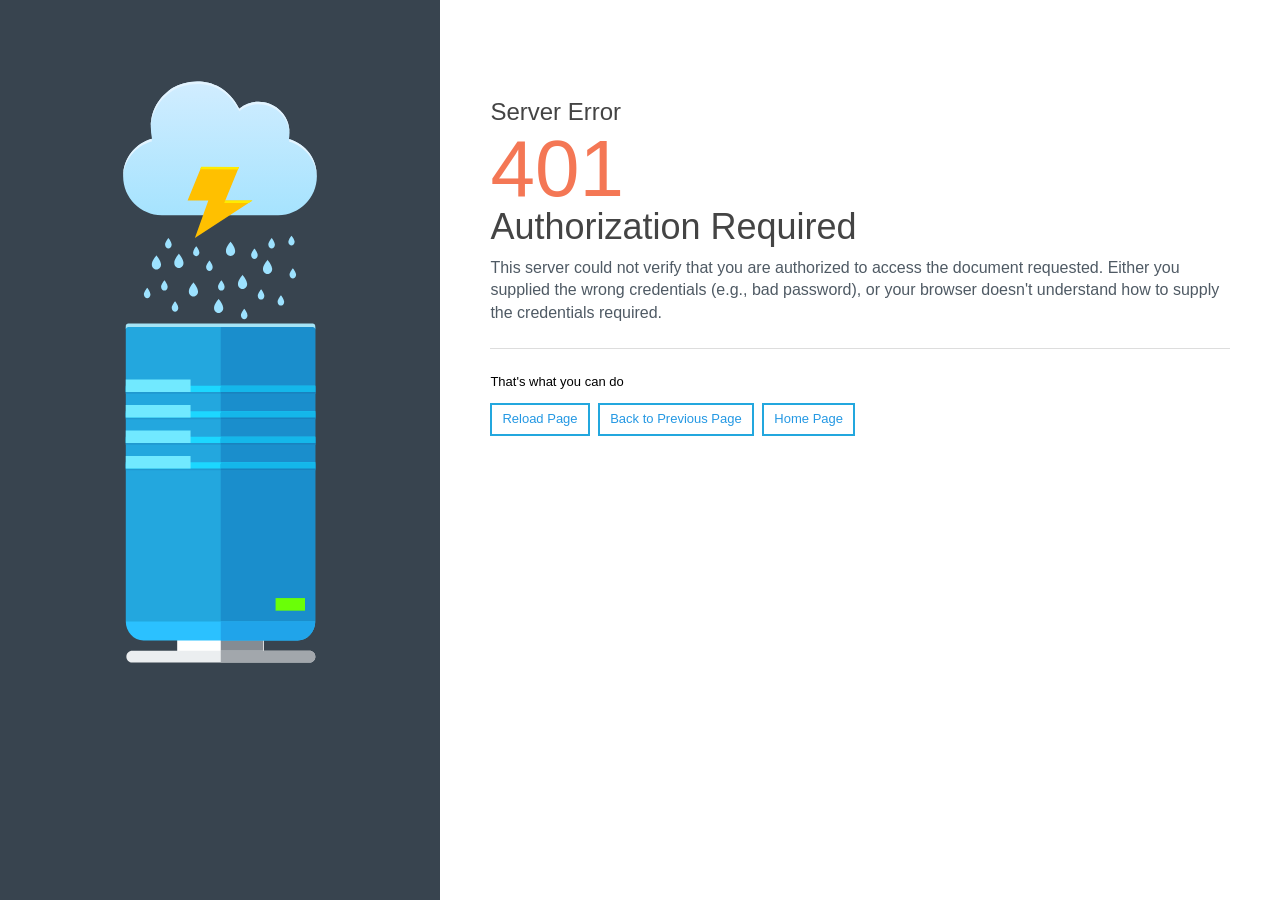
<file: error_docs/unauthorized.html>
<!DOCTYPE html>
<html lang="en">
<head>
  <meta charset="utf-8">
  <meta http-equiv="x-ua-compatible" content="ie=edge">
  <meta name="viewport" content="width=device-width, initial-scale=1, shrink-to-fit=no">
  <title>401 Authorization Required</title>
  <style>html{overflow-y:scroll;color:#000;font:400 62.5%/1.4 "Helvetica Neue",Helvetica,Arial,sans-serif;-webkit-text-size-adjust:100%;-ms-text-size-adjust:100%;-webkit-tap-highlight-color:transparent}body,html{height:100%;min-height:100%}body{margin:0;font-size:1.3rem;background:#fff;color:#000}a{cursor:pointer;text-decoration:none;color:#2498e3;background-color:transparent}a:active,a:hover{text-decoration:underline;color:#188dd9;outline:0}h1,h2{margin:0 0 .5rem;color:#444;font-weight:400;line-height:1}h1{font-size:2.4rem}h2{font-size:3.6rem}.error-code{color:#f47755;font-size:8rem;line-height:1}p{margin:1.2rem 0}p.lead{font-size:1.6rem;color:#4f5a64}hr{box-sizing:content-box;height:0;margin:2.4rem 0;border:0;border-top:1px solid #ddd}.page{display:-webkit-box;display:-ms-flexbox;display:flex;min-height:100vh}.page:before{display:block;content:'';-webkit-box-flex:0;-ms-flex:0 1 474px;flex:0 1 474px;background:#38444f 50% 6em no-repeat;background-image:url([data-uri]);background-size:44% auto}.main{-webkit-box-flex:1;-ms-flex:1 1 70%;flex:1 1 70%;box-sizing:border-box;padding:10rem 5rem 5rem;min-height:100vh}.help-actions a{display:inline-block;border:2px solid #23a7de;margin:0 .5rem .5rem 0;padding:.5rem 1rem;text-decoration:none;-webkit-transition:.25s ease;transition:.25s ease}.help-actions a:hover{text-decoration:none;background:#23a7de;color:#fff}@media(max-width:959px){.page:before{-ms-flex-preferred-size:400px;flex-basis:400px;background-position:50% 4rem}.main{padding:5rem}}@media(max-width:769px){.page{-webkit-box-orient:vertical;-webkit-box-direction:normal;-ms-flex-direction:column;flex-direction:column}.page:before{-ms-flex-preferred-size:250px;flex-basis:250px;background-position:5rem -4.8rem;background-size:166px auto}.main{min-height:0;-webkit-box-flex:0;-ms-flex:none;flex:none}}@media(max-width:479px){h2{font-size:3rem}.main{padding:3rem}}</style>
</head>
<body>
<div class="page">
  <div class="main">
    <h1>Server Error</h1>
    <div class="error-code">401</div>
    <h2>Authorization Required</h2>
    <div class="error-description">
      <p class="lead">This server could not verify that you are authorized to access the document requested.  Either you supplied the wrong credentials (e.g., bad password), or your browser doesn't understand how to supply the credentials required.</p>
      <hr/>
    </div>
    <p>That's what you can do</p>
    <div class="help-actions">
      <a href="javascript:location.reload();">Reload Page</a>
      <a href="javascript:history.back();">Back to Previous Page</a>
      <a href="/">Home Page</a>
    </div>
  </div>
</div>
</body>
</html>
</file>
